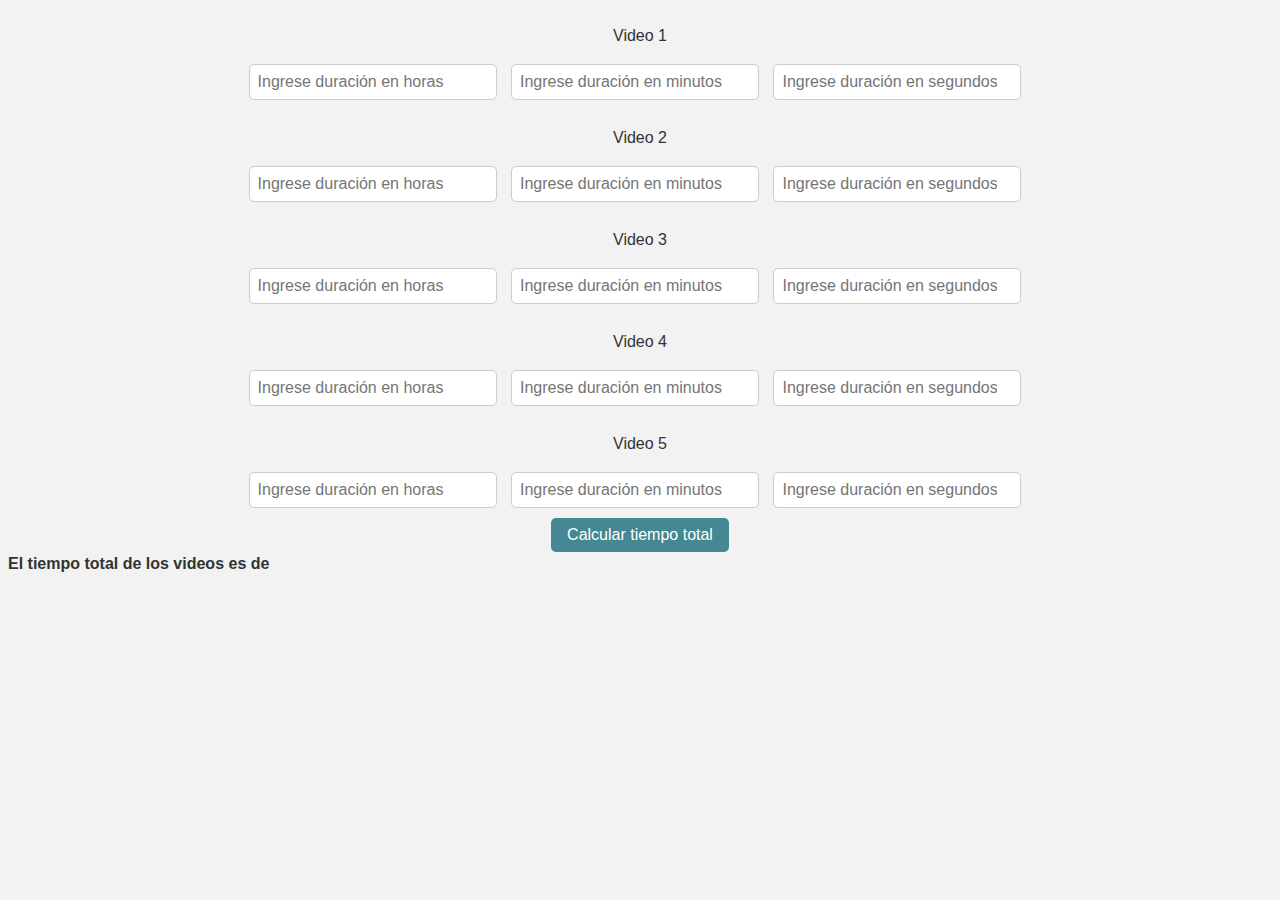
<file: index.html>
<!DOCTYPE html>
<html lang="en">
<head>
    <meta charset="UTF-8">
    <meta http-equiv="X-UA-Compatible" content="IE=edge">
    <meta name="viewport" content="width=device-width, initial-scale=1.0">
    <link rel="stylesheet" href="styles.css" />

    <title>Tarea 3</title>
</head>
<body>
    </head>
    <body>
      <div class="container">
        <form id="formulario" onsubmit="return false">
          <div class="video-input-group">
            <p>Video 1</p>
            <input type="number" class="horas-video" placeholder="Ingrese duración en horas">
            <input type="number" class="minutos-video" placeholder="Ingrese duración en minutos">
            <input type="number" class="segundos-video" placeholder="Ingrese duración en segundos"><br>
          </div>
          
          <div class="video-input-group">
            <p>Video 2</p>
            <input type="number" class="horas-video" placeholder="Ingrese duración en horas">
            <input type="number" class="minutos-video" placeholder="Ingrese duración en minutos">
            <input type="number" class="segundos-video" placeholder="Ingrese duración en segundos"><br>
          </div>
          <div class="video-input-group">
            <p>Video 3</p>
            <input type="number" class="horas-video" placeholder="Ingrese duración en horas">
            <input type="number" class="minutos-video" placeholder="Ingrese duración en minutos">
            <input type="number" class="segundos-video" placeholder="Ingrese duración en segundos"><br>
          </div>
          <div class="video-input-group">
            <p>Video 4</p>
            <input type="number" class="horas-video" placeholder="Ingrese duración en horas">
            <input type="number" class="minutos-video" placeholder="Ingrese duración en minutos">
            <input type="number" class="segundos-video" placeholder="Ingrese duración en segundos"><br>
          </div>
          <div class="video-input-group">
            <p>Video 5</p>
            <input type="number" class="horas-video" placeholder="Ingrese duración en horas">
            <input type="number" class="minutos-video" placeholder="Ingrese duración en minutos">
            <input type="number" class="segundos-video" placeholder="Ingrese duración en segundos"><br>
          </div>
          <button type="submit" id="submit" class="submit-button" >Calcular tiempo total</button>
        </form>
      </div>
      <div id="resultado"><strong>El tiempo total de los videos es de </strong></div>


 
</body>
<script src="tarea3.js"></script>
</html>
</file>
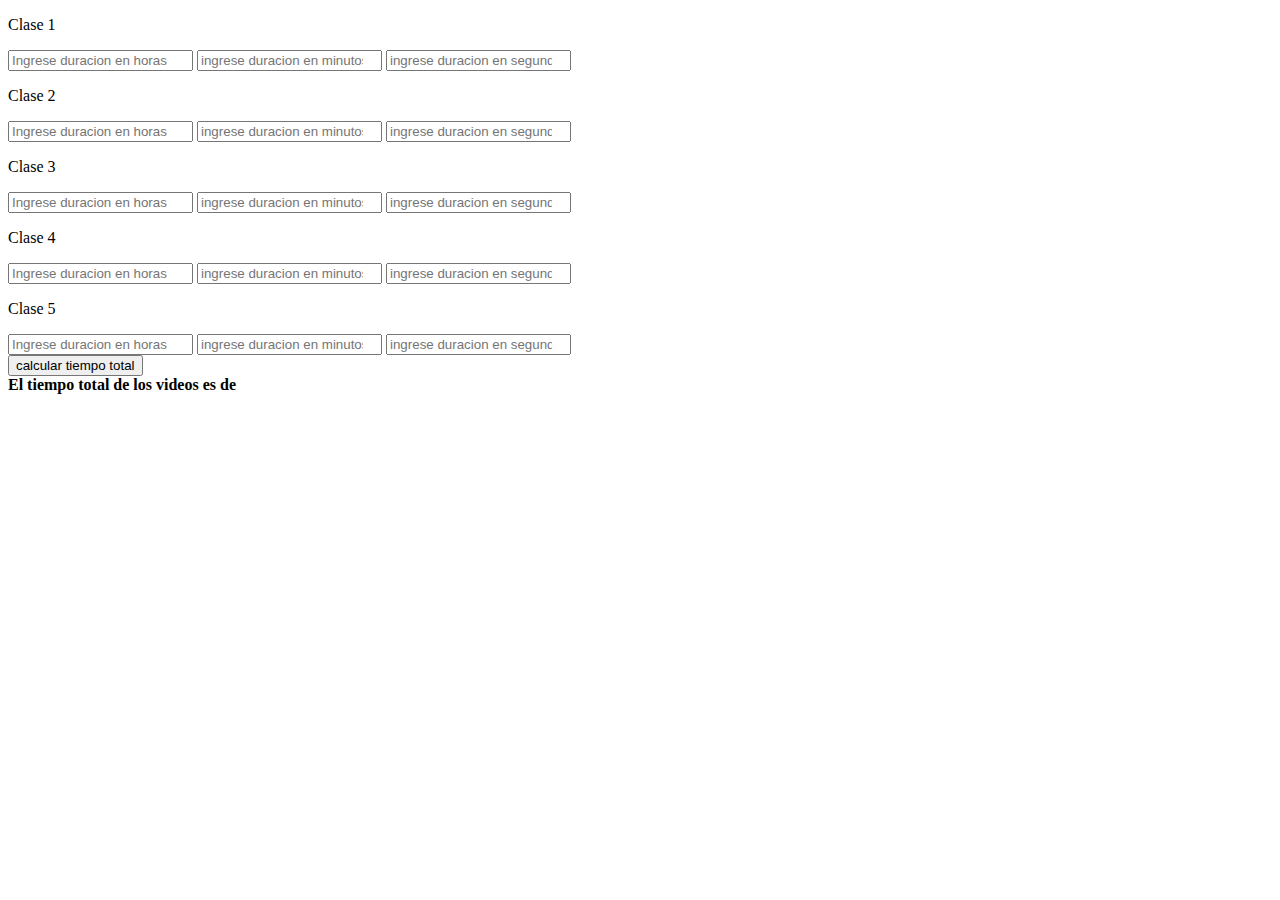
<file: index3.html>
<!DOCTYPE html>
<html lang="en">
<head>
    <meta charset="UTF-8">
    <meta http-equiv="X-UA-Compatible" content="IE=edge">
    <meta name="viewport" content="width=device-width, initial-scale=1.0">
    <title>Tarea 3</title>
</head>
<body>
<form id="formulario" onsubmit="return false">
    <p>Clase 1</p>
    <input type="number" class="horas-video" placeholder="Ingrese duracion en horas">
    <input type="number" class="minutos-video" placeholder="ingrese duracion en minutos">
    <input type="number" class="segundos-video" placeholder="ingrese duracion en segundos"><br>
    <p>Clase 2</p>
    <input type="number" class="horas-video" placeholder="Ingrese duracion en horas">
    <input type="number" class="minutos-video" placeholder="ingrese duracion en minutos">
    <input type="number" class="segundos-video" placeholder="ingrese duracion en segundos"><br>
    <p>Clase 3</p>
    <input type="number" class="horas-video" placeholder="Ingrese duracion en horas">
    <input type="number" class="minutos-video" placeholder="ingrese duracion en minutos">
    <input type="number" class="segundos-video" placeholder="ingrese duracion en segundos"><br>
    <p>Clase 4</p>
    <input type="number" class="horas-video" placeholder="Ingrese duracion en horas">
    <input type="number" class="minutos-video" placeholder="ingrese duracion en minutos">
    <input type="number" class="segundos-video" placeholder="ingrese duracion en segundos"><br>
    <p>Clase 5</p>
    <input type="number" class="horas-video" placeholder="Ingrese duracion en horas">
    <input type="number" class="minutos-video" placeholder="ingrese duracion en minutos">
    <input type="number" class="segundos-video" placeholder="ingrese duracion en segundos"><br>
    <input type="submit" id="submit" value="calcular tiempo total">

</form> 
<div id="resultado" ><strong>El tiempo total de los videos es de </strong></div>    

<script src="tarea3.js"></script> 
</body>
</html>
</file>
<file: styles.css>
body {
    font-family: Arial, sans-serif;
    font-size: 16px;
    line-height: 1.5;
    color: #333;
    background-color: #f2f2f2;
  }

  
form {
    display: flex;
    flex-direction: column;
    align-items: center;
  }
  
  .video-input-group {
    margin-bottom: 10px;
    text-align: center;
  }
  
  input {
    margin-right: 10px;
  }
  input[type="number"] {
    padding: 8px;
    border-radius: 5px;
    border: 1px solid #ccc;
    width: 230px;
    font-size: 16px;
  }
  
  input[type="number"]:focus {
    outline: none;
    border: 1px solid #0077cc;
  }
  
  input[type="submit"] {
    padding: 8px 16px;
    background-color: #0077cc;
    color: white;
    border: none;
    border-radius: 5px;
    font-size: 16px;
    cursor: pointer;
  }
  
  input[type="submit"]:hover {
    background-color: #005ea6;
  }
  .submit-button {
    padding: 8px 16px;
    
    color: white;
    border: none;
    border-radius: 5px;
    font-size: 16px;
    cursor: pointer;
    background-color: #438892;
  }
  
  .submit-button:hover {
    background-color: #2c9fb0;
  }
</file>
